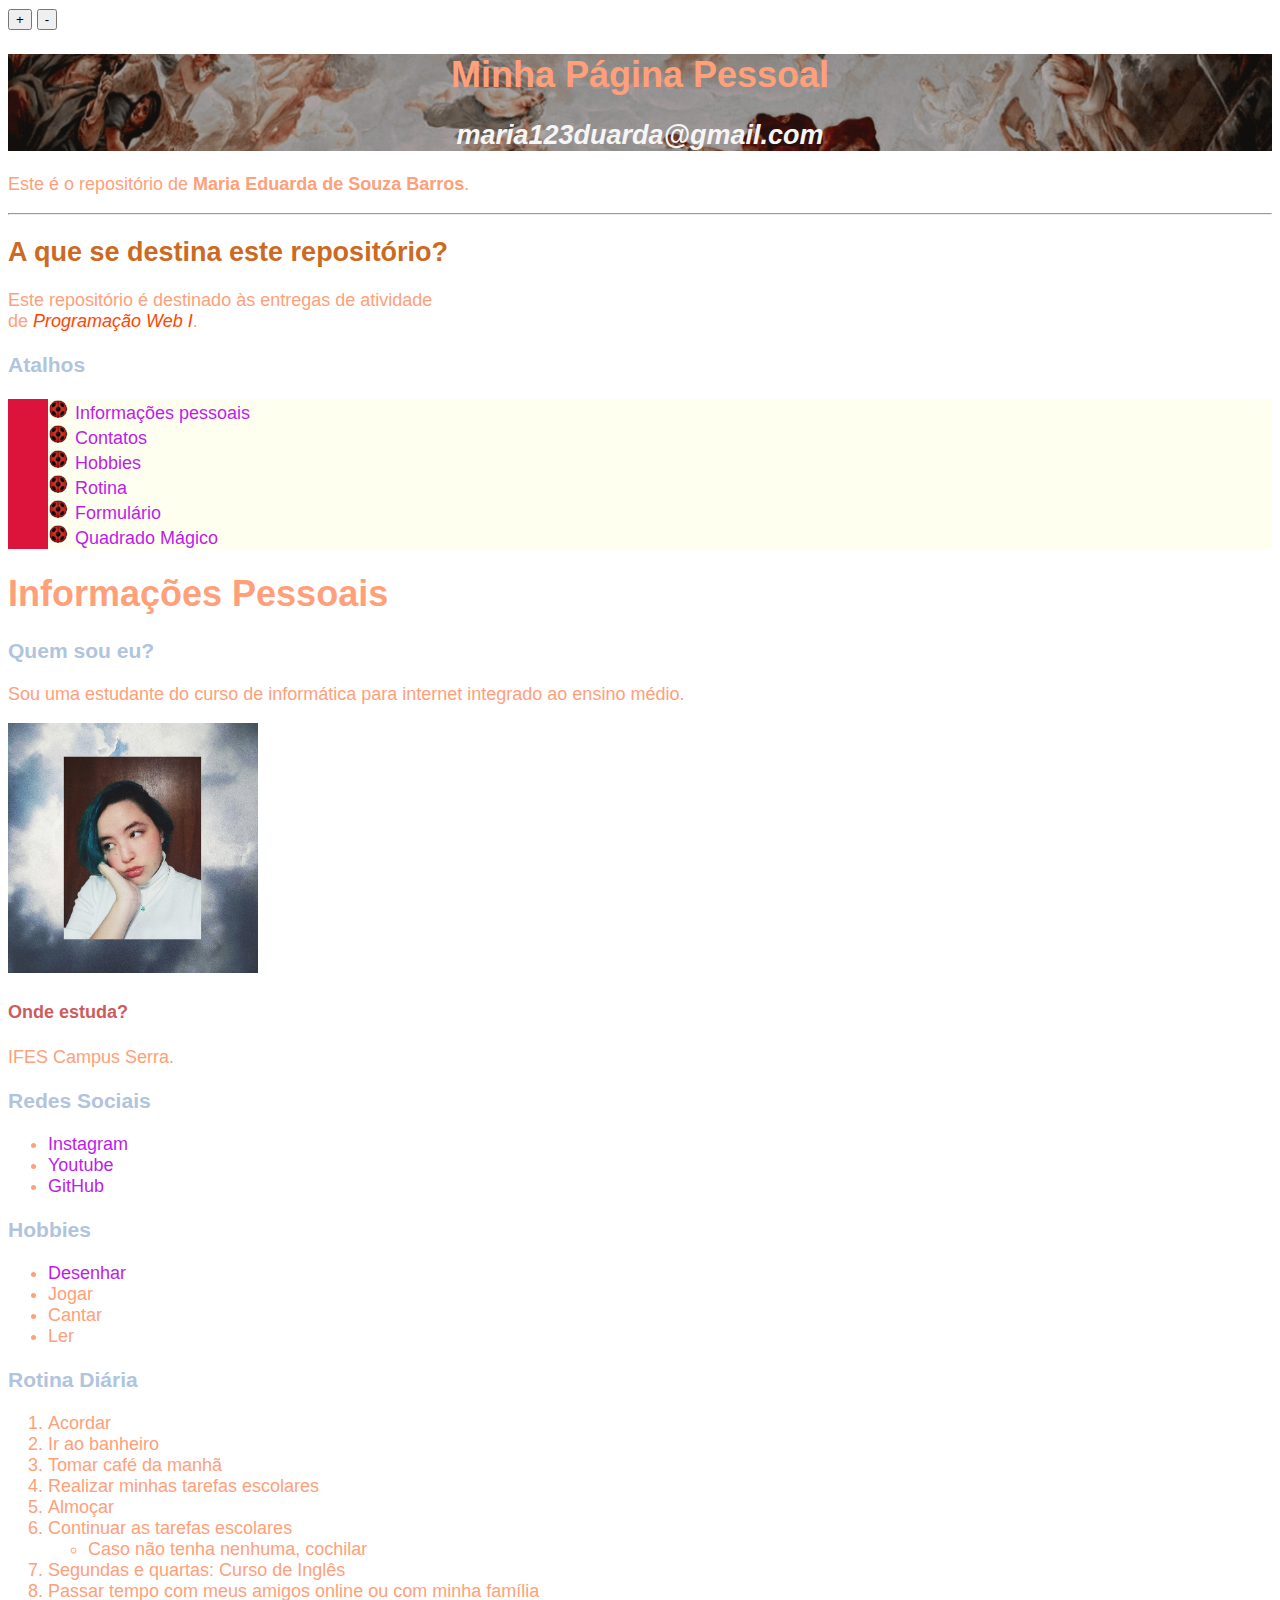
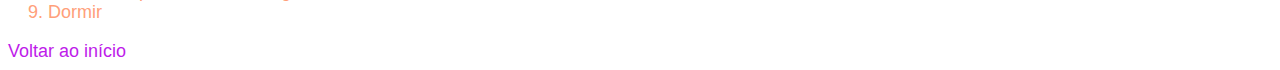
<file: index.html>
<!DOCTYPE html>
<html>

    <head>

        <title>Maria Eduarda de Souza Barros</title>
        <style type="text/css">
            header {
                background-image: url("imagens/header.png");
                background-size: 100%;
                background-repeat: no-repeat;
                background-color: blanchedalmond;
                text-align: center;
            }
            h2 {
                color:rgb(204, 106, 35);
            }
            header h2 {
                color: whitesmoke;
            }
            nav ul {
                background-color: crimson;
                list-style-position: inside;
                list-style-image: url("imagens/bolinha\ lista.png");
            }
            nav li {
                background-color: ivory;
            }
            a:link {
                font-family: Verdana, Geneva, Tahoma, sans-serif;
                color: #be1cea;
                text-decoration: none;
            }
            a:hover {
                color: olivedrab;
            }
        </style>

        <script src="tamanhotitulo.js"></script>
    </head>

    <body>
        <header>
            <link rel="stylesheet" href="styles.css">
            <h1 div id="início">Minha Página Pessoal</h1>
            <h2><address>maria123duarda@gmail.com</address></h2> 
        </header>

        <p>Este é o repositório de <b>Maria Eduarda de Souza Barros</b>.</p>
        <hr>
        <h2>A que se destina este repositório?</h2>
            <p>Este repositório é destinado às entregas de atividade <br> de <i style="color:orangered">Programação Web I</i>.</p>
        <h3>Atalhos</h3>
        <nav>
            <ul>
                <li><a href="#info">Informações pessoais</a></li>
                <li><a href="#contato">Contatos</a></li>
                <li><a href="#hobbies">Hobbies</a></li>
                <li><a href="#rotina">Rotina</a></li>
                <li><a href="formulario.html">Formulário</a></li>
                <li><a href="quadradomagico.html">Quadrado Mágico</a></li>
            </ul>
        </nav>

        <h1 div id="info">Informações Pessoais</h1>
        <h3>Quem sou eu?</h3>
            <p>Sou uma estudante do curso de informática para internet integrado ao ensino médio.</p>
            <img src="imagens/eu.jpg" alt="Minha foto" height="250" width="250">
        <h4>Onde estuda?</h4>
            <p>IFES Campus Serra.</p>
        <h3 div id="contato">Redes Sociais</h3>
            <ul>
                <li><a href="https://www.instagram.com/tekel416/">Instagram</a></li>
                <li><a href="https://www.youtube.com/channel/UCNgfVdgikiq74cTOO8UMrxQ">Youtube</a></li>
                <li><a href="https://github.com/TeKel416">GitHub</a></li>
            </ul>
    
        <h3 div id="hobbies">Hobbies</h3>
            <ul>
                <li><a href="desenhos.html">Desenhar</a></li>
                <li>Jogar</li>
                <li>Cantar</li>
                <li>Ler</li>
            </ul>

        <h3 div id="rotina">Rotina Diária</h3>
            <ol>
                <li>Acordar</li>
                <li>Ir ao banheiro</li>
                <li>Tomar café da manhã</li>
                <li>Realizar minhas tarefas escolares</li>
                <li>Almoçar</li>
                <li>Continuar as tarefas escolares</li>
                    <ul>
                        <li>Caso não tenha nenhuma, cochilar</li>
                    </ul>
                <li>Segundas e quartas: Curso de Inglês</li>
                <li>Passar tempo com meus amigos online ou com minha família</li>
                <li>Dormir</li>
            </ol>
            <a href="#início">Voltar ao início</a>

</html>
</file>
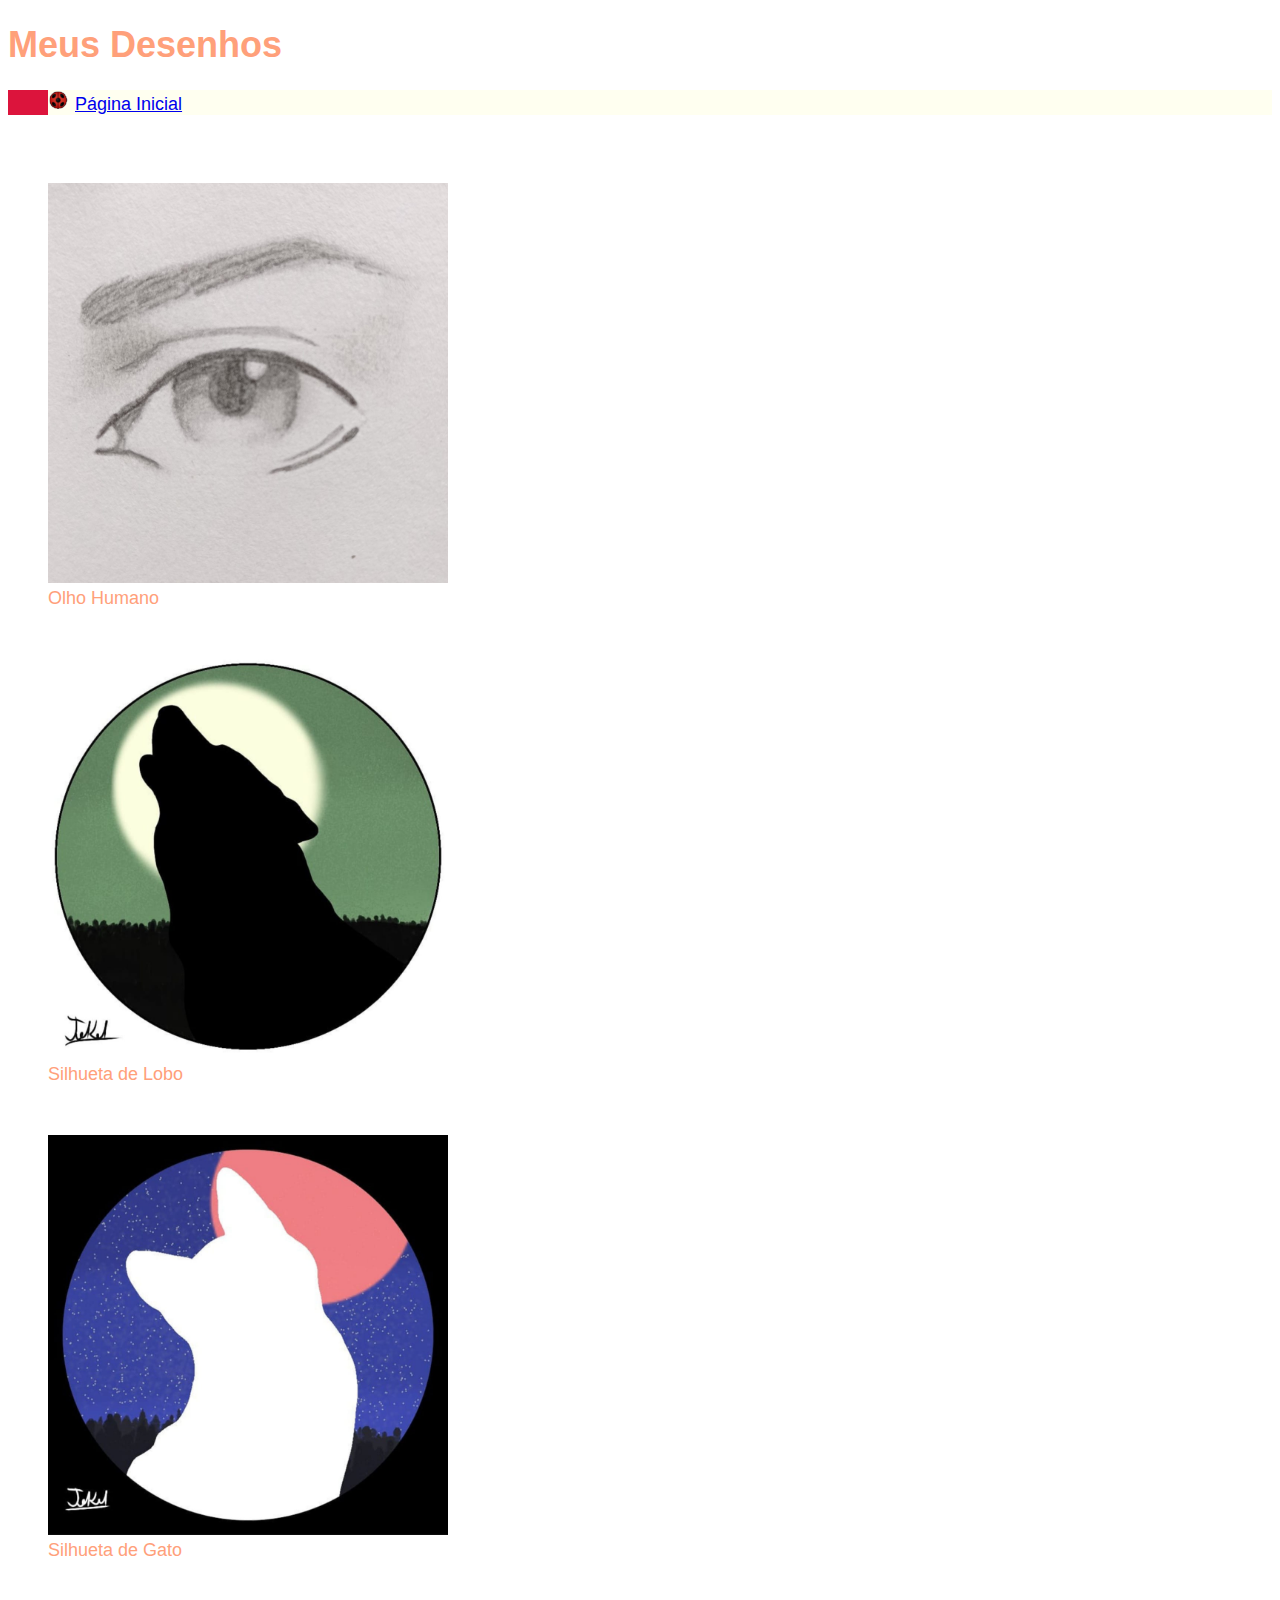
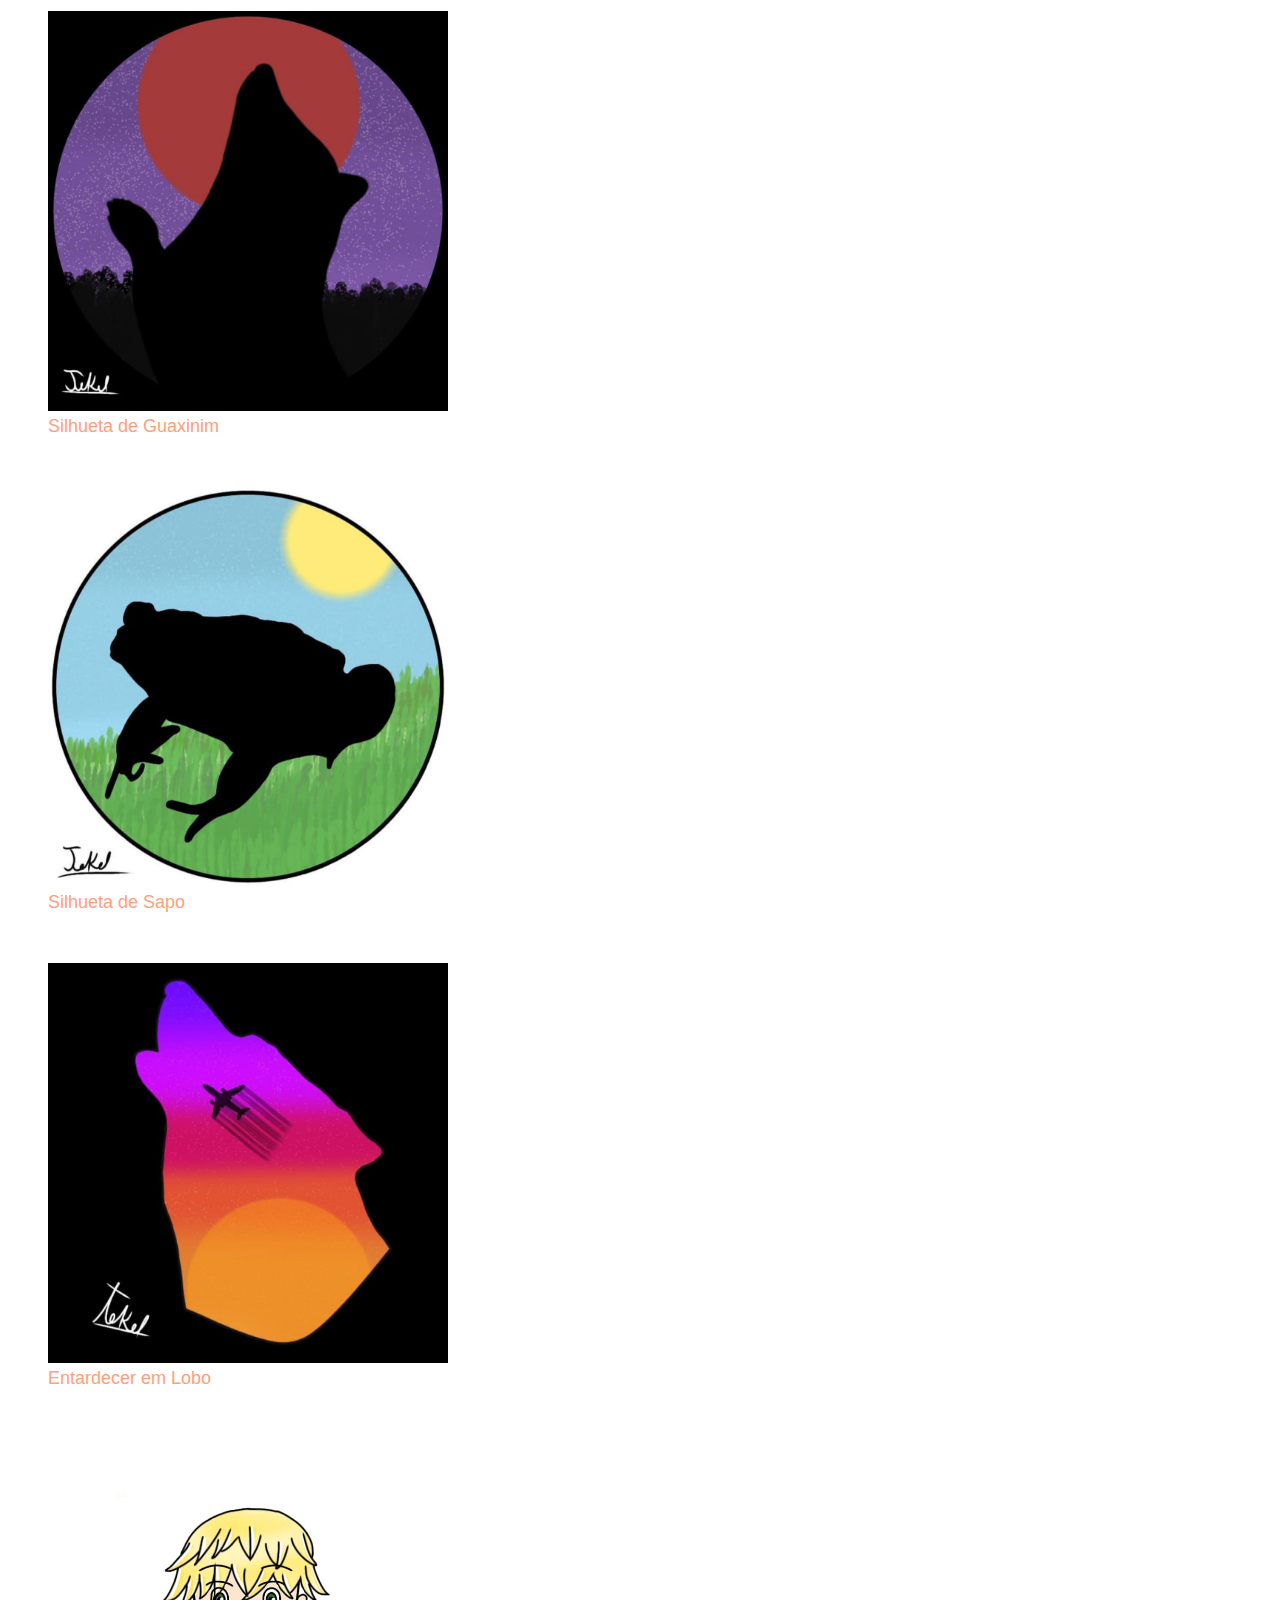
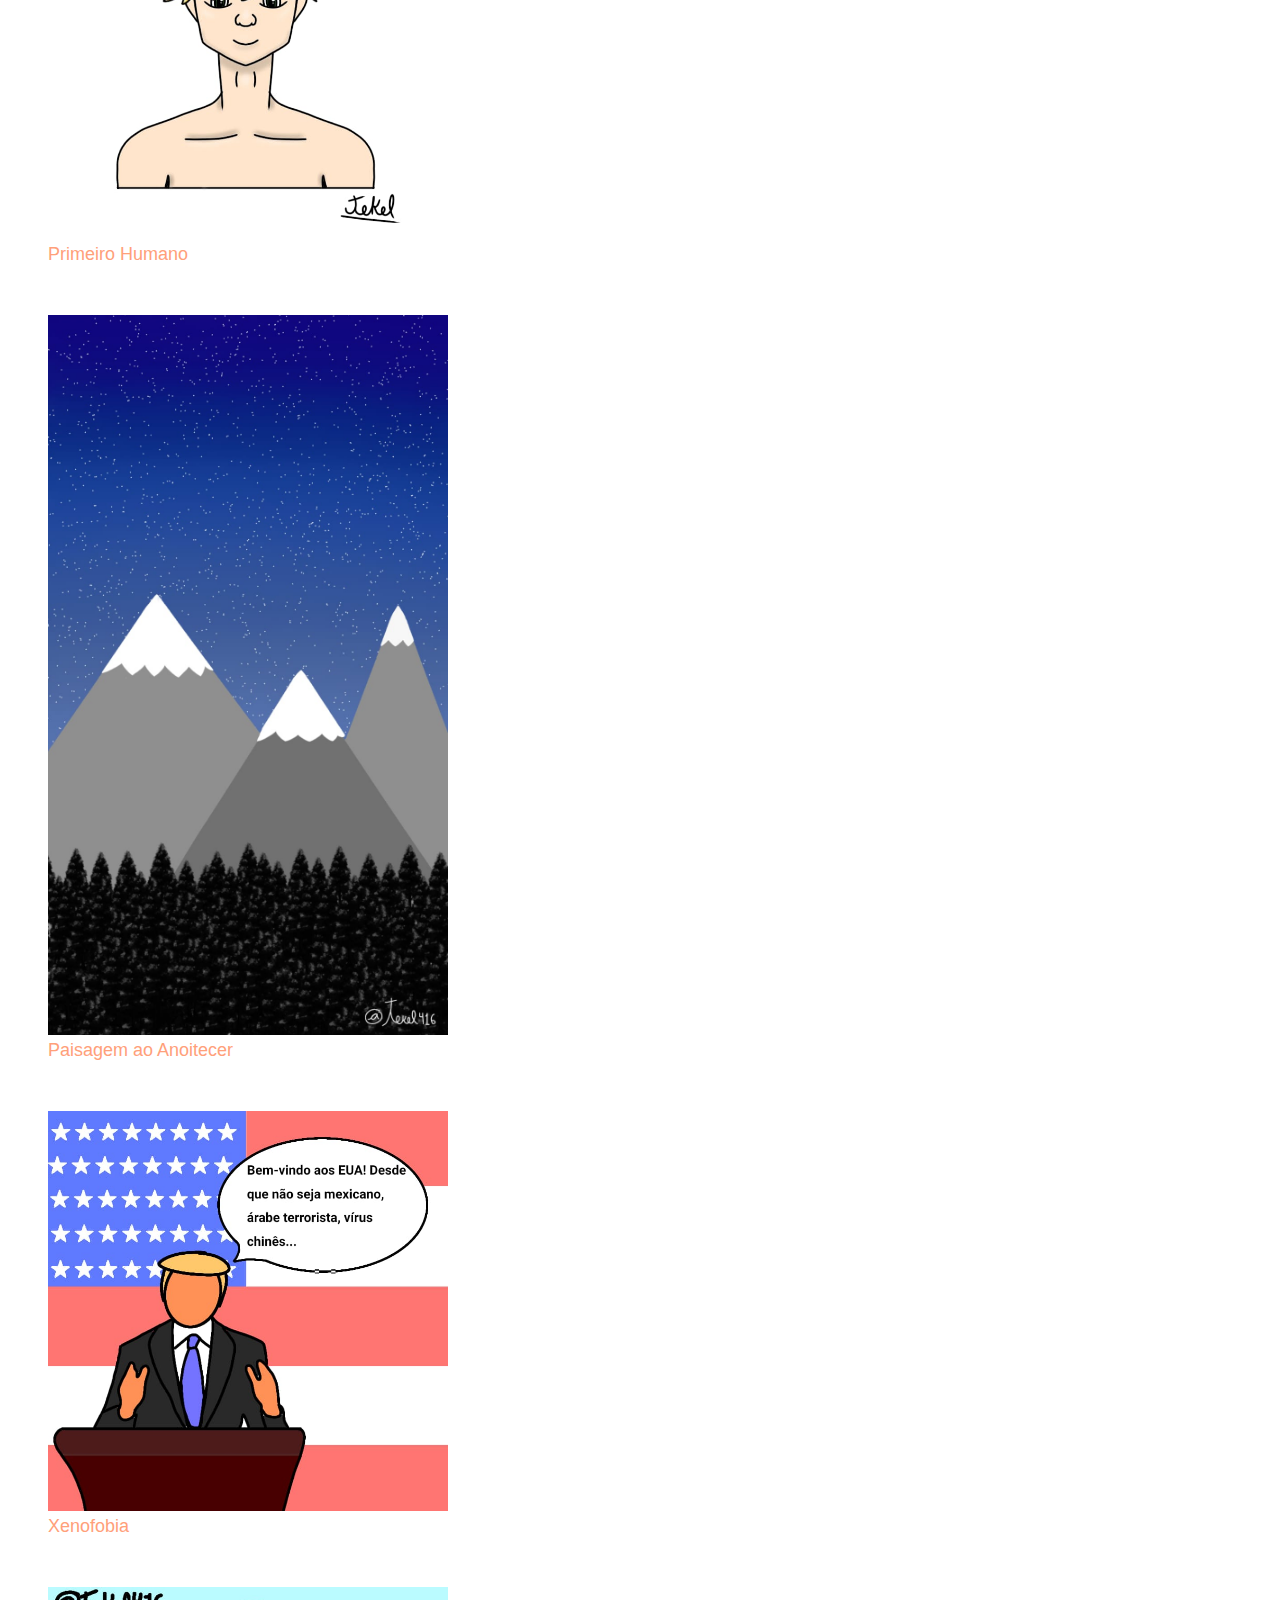
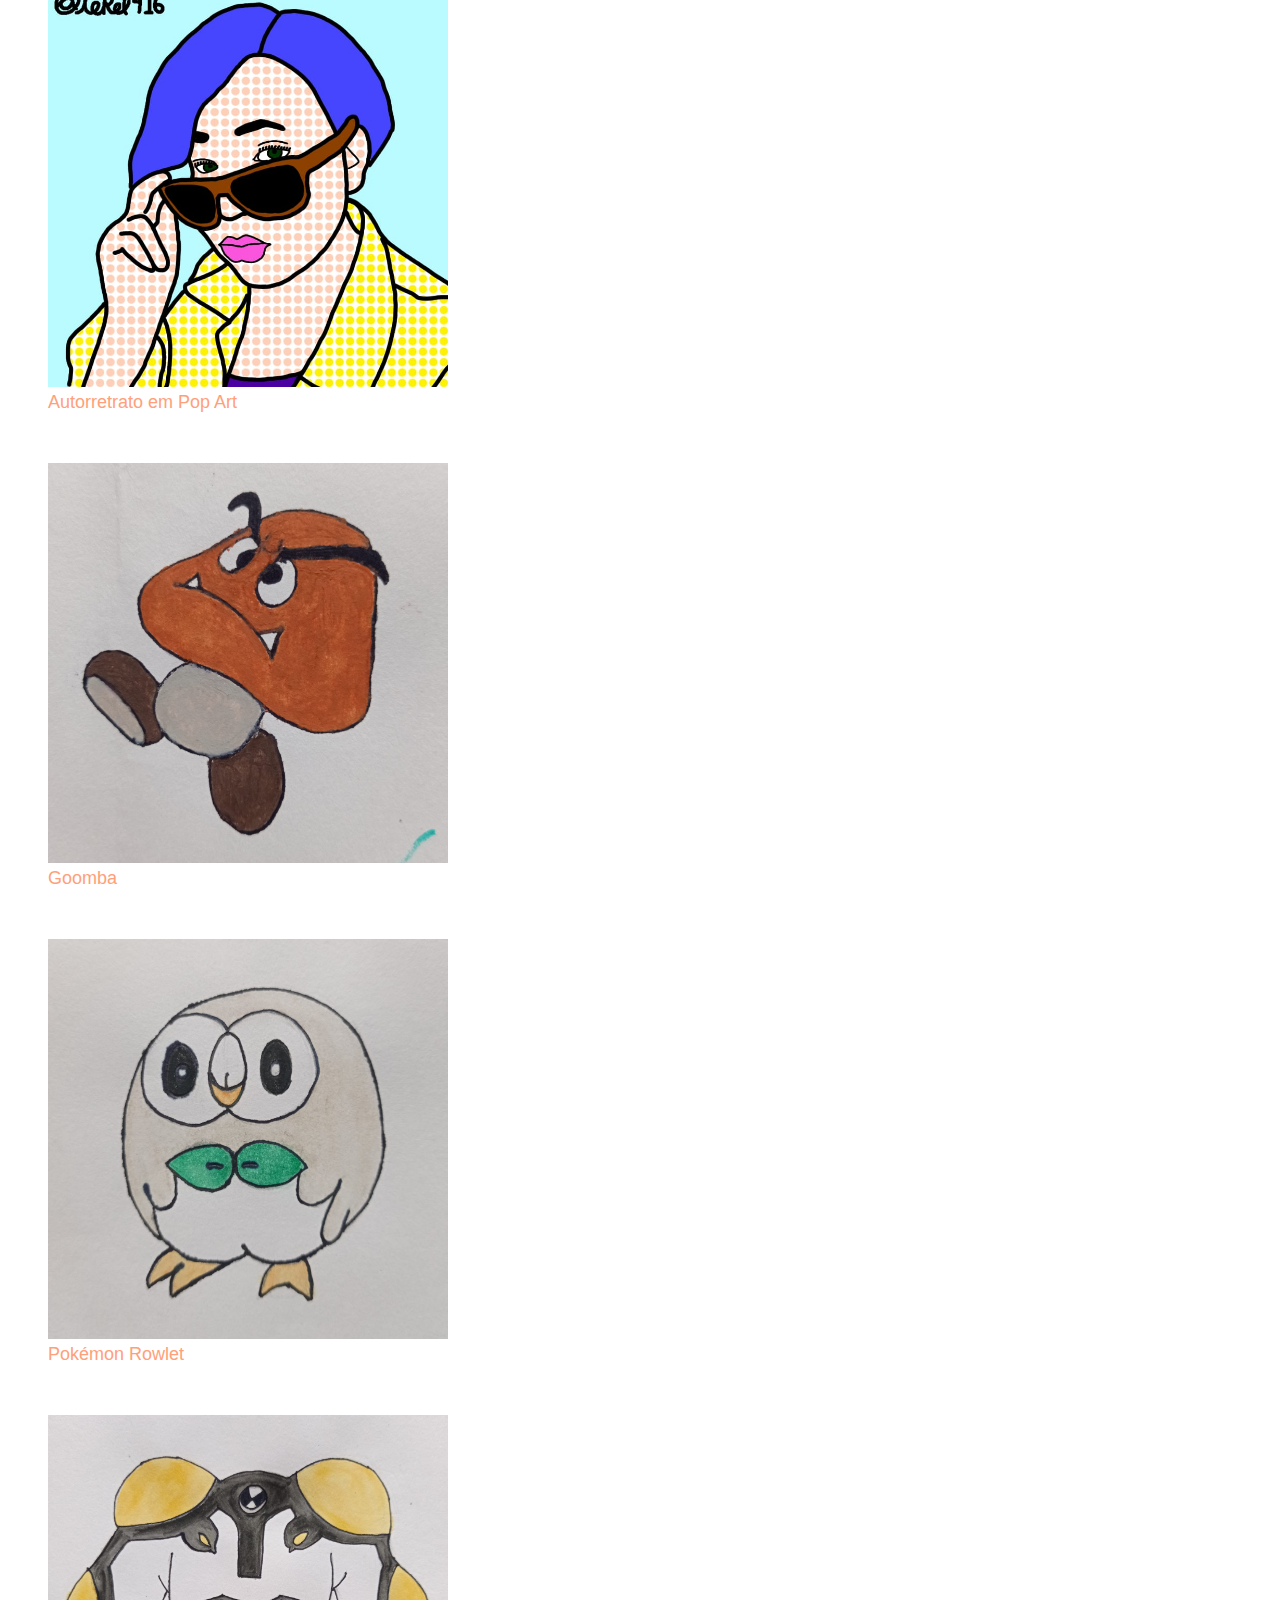
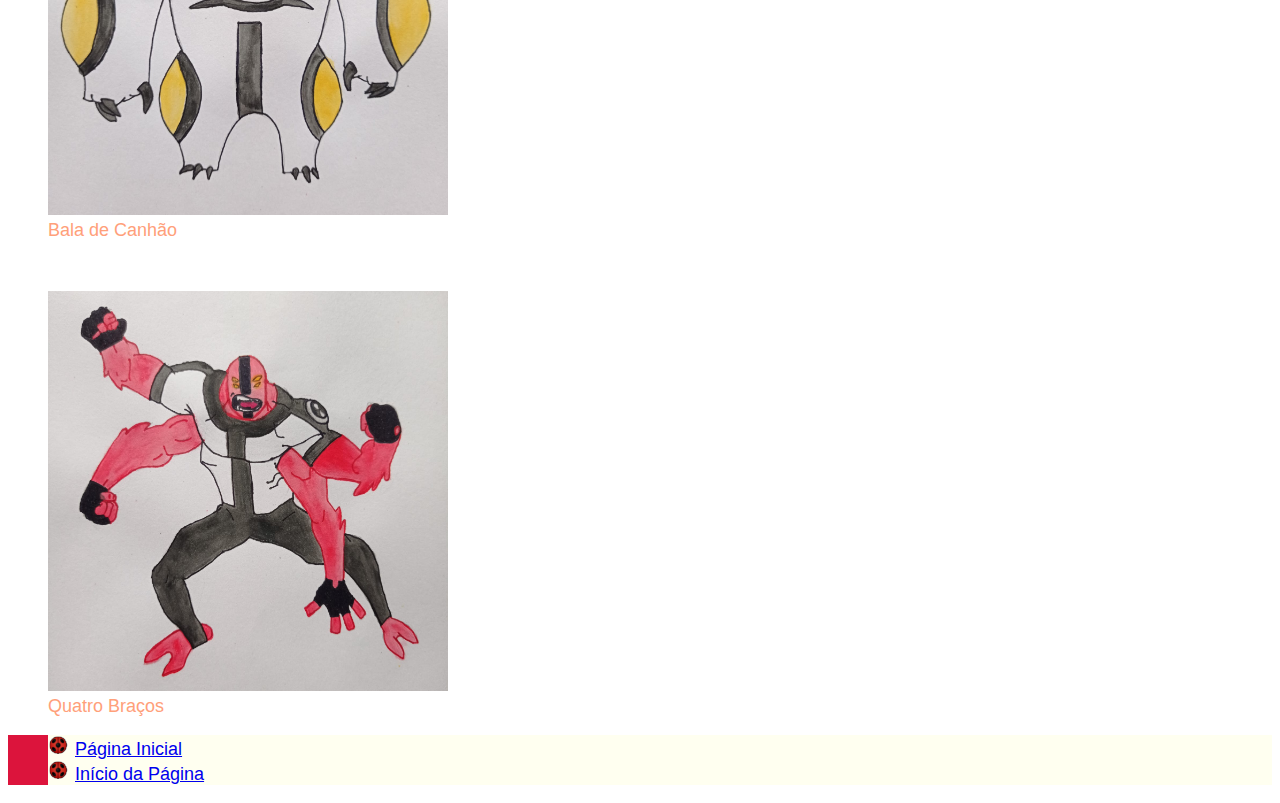
<file: desenhos.html>
<!DOCTYPE html>
<html>

<head>

    <title>Desenhos autorais</title>

</head>


<body>
    <link rel="stylesheet" href="styles.css">
    <h1 div id="desenhos">Meus Desenhos</h1>
    <nav>
        <ul>
            <li><a href="index.html">Página Inicial</a></li>
        </ul>
    </nav>
    <figure>
        <picture>
            <style>
                img{
                    margin-top: 50px;
                }
            </style>
            <img src="imagens/olho.jpeg" alt="Olho Humano" height="400" width="400">
            <figcaption>Olho Humano</figcaption>
            
            <img src="imagens/lobo.jpeg" alt="Silhueta de Lobo" height="400" width="400">
            <figcaption>Silhueta de Lobo</figcaption>   
            
            <img src="imagens/gato.jpeg" alt="Silhueta de Gato" height="400" width="400">
            <figcaption>Silhueta de Gato</figcaption>

            <img src="imagens/guaxinim.jpeg" alt="Silhueta de Guaxinim" height="400" width="400">
            <figcaption>Silhueta de Guaxinim</figcaption>
            
            <img src="imagens/sapo.jpeg" alt="Silhueta de Sapo" height="400" width="400">
            <figcaption>Silhueta de Sapo</figcaption>

            <img src="imagens/entardecer lobo.jpeg" alt="Entardecer em Lobo" height="400" width="400">
            <figcaption>Entardecer em Lobo</figcaption>

            <img src="imagens/humano.jpeg" alt="Busto Humano" height="400" width="400">
            <figcaption>Primeiro Humano</figcaption>

            <img src="imagens/paisagem.jpeg" alt="Paisagem" height="720" width="400">
            <figcaption>Paisagem ao Anoitecer</figcaption>

            <img src="imagens/charge.jpeg" alt="Charge Xenofóbica" height="400" width="400">
            <figcaption>Xenofobia</figcaption>

            <img src="imagens/retrato.jpeg" alt="Autorretrato" height="400" width="400">
            <figcaption>Autorretrato em Pop Art</figcaption>

            <img src="imagens/goomba.jpeg" alt="Goomba" height="400" width="400">
            <figcaption>Goomba</figcaption>

            <img src="imagens/rowlet.jpeg" alt="Pokémon Rowlet" height="400" width="400">
            <figcaption>Pokémon Rowlet</figcaption>

            <img src="imagens/bala de canhão.jpeg" alt="Ben 10 Bala de Canhão" height="400" width="400">
            <figcaption>Bala de Canhão</figcaption>

            <img src="imagens/quatro braços.jpeg" alt="Ben 10 Quatro Braços" height="400" width="400">
            <figcaption>Quatro Braços</figcaption>

        </picture>
    </figure>

    <style>
        nav ul {
            background-color: crimson;
            list-style-position: inside;
            list-style-image: url("imagens/bolinha\ lista.png");
        }
        nav li {
            background-color: ivory;
        }
    </style>

    <nav>
        <ul>
            <li><a href="index.html">Página Inicial</a></li>
            <li><a href="#desenhos">Início da Página</a></li>
        </ul>
    </nav>
</body>

</html>
</file>
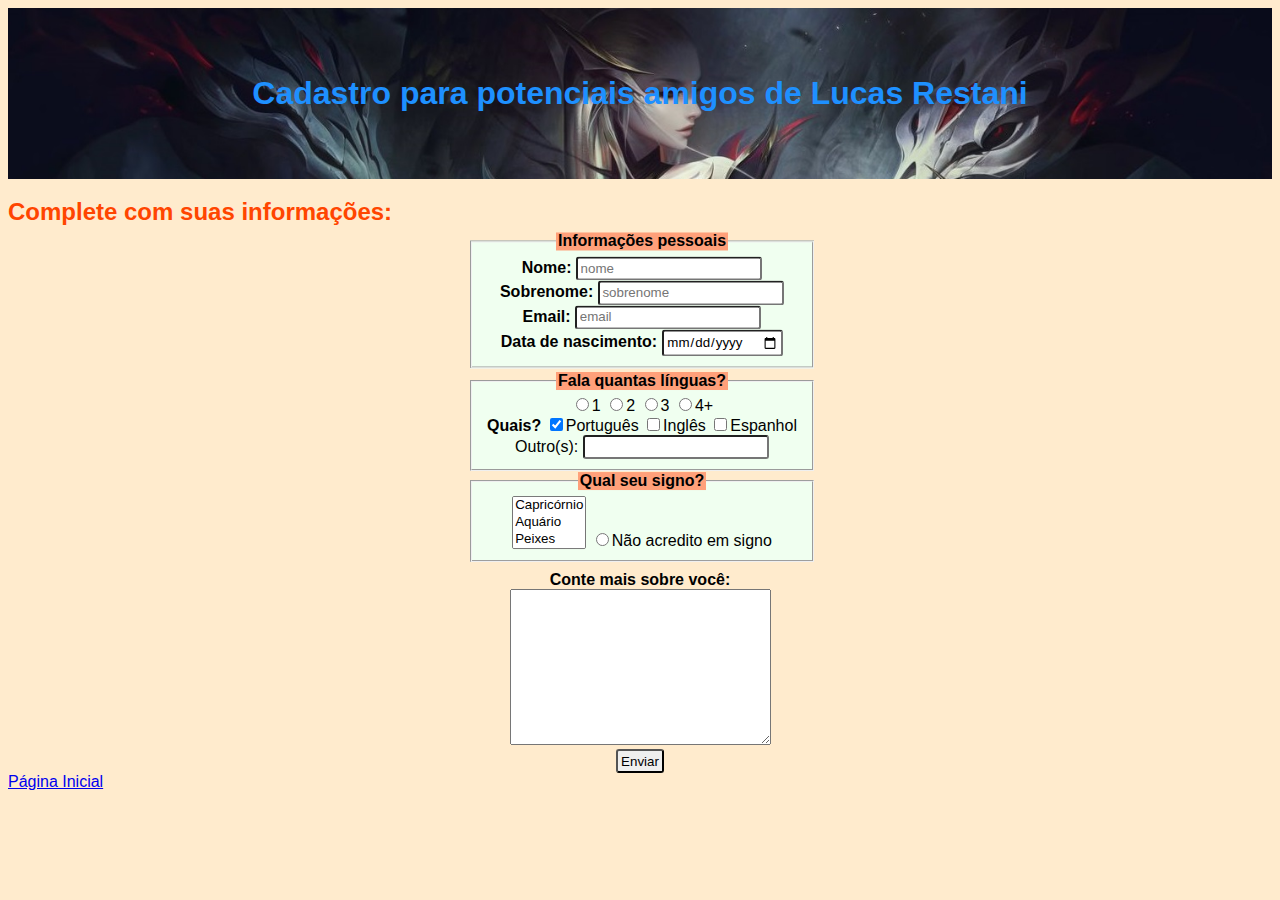
<file: formulario.html>
<!DOCTYPE html>
<html lang="pt-br">
<head>
    <meta charset="UTF-8">
    <meta http-equiv="X-UA-Compatible" content="IE=edge">
    <meta name="viewport" content="width=device-width, initial-scale=1.0">
    <title>Formulário</title>
</head>

<body>
    <header>
        <h1>Cadastro para potenciais amigos de Lucas Restani</h1>
    </header>
    <h2>Complete com suas informações:</h2>

    <form method="get">

        <fieldset class="grupo">
            <legend><b>Informações pessoais</b></legend>
            <label for="nome"><b>Nome:</b></label>
            <input type="text" placeholder="nome" id="nome" required><br>
            <label for="sobrenome"><b>Sobrenome:</b></label>
            <input type="text" placeholder="sobrenome" id="sobrenome"required><br>
            <label for="email"><b>Email:</b></label>
            <input type="email" placeholder="email" id="email" required><br>
            <label for="nascimento"><b>Data de nascimento:</b></label>
            <input type="date" name="nascimento" id="nascimento">
        </fieldset>

        <fieldset class="grupo">
            <legend><b>Fala quantas línguas?</b></legend>
            <input type="radio" name="idiomas" id="idiomas">1
            <input type="radio" name="idiomas" id="idiomas">2
            <input type="radio" name="idiomas" id="idiomas">3
            <input type="radio" name="idiomas" id="idiomas">4+
            <br>
            <label for="línguas"><b>Quais?</b></label>
            <input type="checkbox" name="pt" value="pt" checked>Português
            <input type="checkbox" name="en" value="en">Inglês
            <input type="checkbox" name="es" value="es">Espanhol<br>
            <label for="outro">Outro(s):</label>
            <input type="text" name="outro">
        </fieldset>

        <fieldset class="grupo">
            <legend><b>Qual seu signo?</b></legend>
                <select name="signo" id="signo" multiple size=3>
                    <option value="capricornio" id="cap">Capricórnio</option>
                    <option value="aquario" id="aqu">Aquário</option>
                    <option value="peixes" id="pei">Peixes</option>
                    <option value="aries" id="ari">Áries</option>
                    <option value="touro" id="tou">Touro</option>
                    <option value="gemeos" id="gem">Gêmeos</option>
                    <option value="cancer" id="can">Câncer</option>
                    <option value="leao" id="lea">Leão</option>
                    <option value="virgem" id="vir">Virgem</option>
                    <option value="libra" id="lib">Libra</option>
                    <option value="escorpiao" id="esc">Escorpião</option>
                    <option value="sagitario" id="sag">Sagitário</option>
                </select>
            <input type="radio" name="naoimporta" id="importa">Não acredito em signo
        </fieldset>

        <div>
            <label for="info"><b>Conte mais sobre você:</b></label><br>
            <textarea name="info" id="info" cols="30" rows="10"></textarea>
        </div>

        <div>
            <input type="submit" value="Enviar">
        </div>
    </form>

    <a href="index.html">Página Inicial</a></li>

    <style>
        *{
            font-family: arial;
        }

        body{
            background-color: blanchedalmond;
        }

        header{
            padding: 1.2cm;
            background-image: url("imagens/Evelynn_Coven.jpg");
            background-size: 100%;
            background-repeat: no-repeat;
            background-color: blanchedalmond;
            text-align: center;
        }

        h1{
            color:dodgerblue;
        }

        h2{
            color:orangered;
        }

        fieldset{
            background-color: honeydew;
            width: 25%;
            position: relative;
            left:50%;
            top:10%;
            transform: translate(-50%,-10%);
        }

        legend{
            background-color: lightsalmon;
        }

        form{
            text-align: center;
        }

        input{
            padding:0.2em;
            border-radius: 3px;
        }

       
    </style>
</body>

</html>
</file>
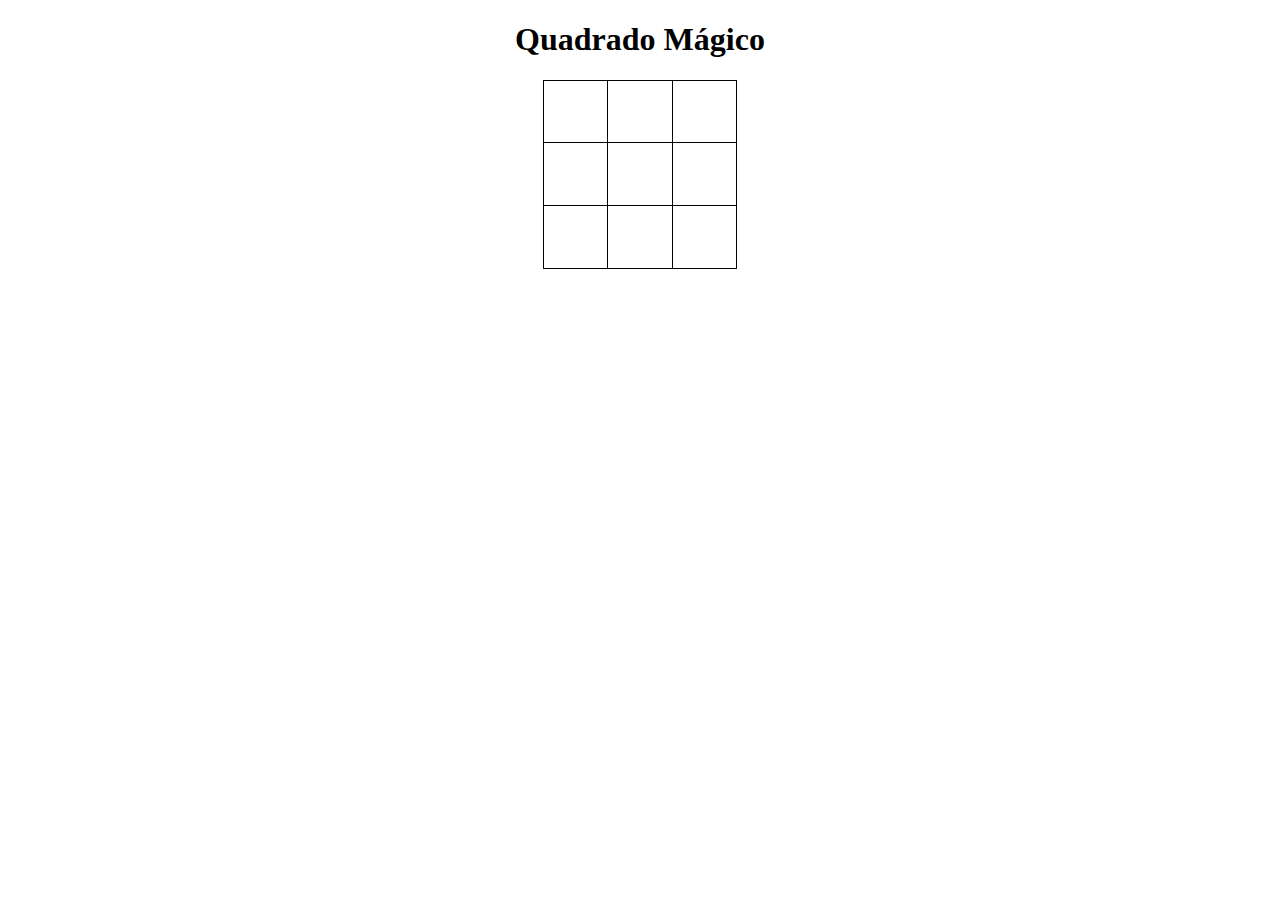
<file: quadradomagico.html>
<!DOCTYPE html>
<html lang="en">
<head>
    <meta charset="UTF-8">
    <meta http-equiv="X-UA-Compatible" content="IE=edge">
    <meta name="viewport" content="width=device-width, initial-scale=1.0">
    <title>Quadrado Mágico</title>
    <link rel="stylesheet" href="quadradomagico.css">
    <script src="quadradomagico.js"></script>
</head>
<body>
    <h1>Quadrado Mágico</h1>
</body>
</html>
</file>
<file: styles.css>
h3 {
    color:lightsteelblue;
}

h4 {
    color:indianred;
}
body {
    font-size: large;
    font-family: arial;
    color:lightsalmon;
}
</file>
<file: quadradomagico.css>
body {
    text-align: center;
}

table {
    border-collapse: collapse;
    margin: auto;
}

td {
    border: solid 1px;
}

input {
    border: none;
    width: 3em;
    height: 3em;
    text-align: center;
    font-size: larger;
}

.somaerradacoluna input,
.somaerradalinha input,
.somaerradadiagonalsecundaria input, 
.somaerradadiagonalprincipal input {
    color: orange;
}

.somaerradacoluna,
.somaerradalinha,
.somaerradadiagonalsecundaria, 
.somaerradadiagonalprincipal {
    color: orange;
    border: solid 3px;
}

.foradoslimites input, 
.numerosrepetidos input {
    color: red;
}

.foradoslimites,
.numerosrepetidos {
    color: red;
    border: solid 3px;
}

.vitoria tr td {
    color: green;
    border: solid 3px;
}

.vitoria tr td input {
    color: green;
}
</file>
